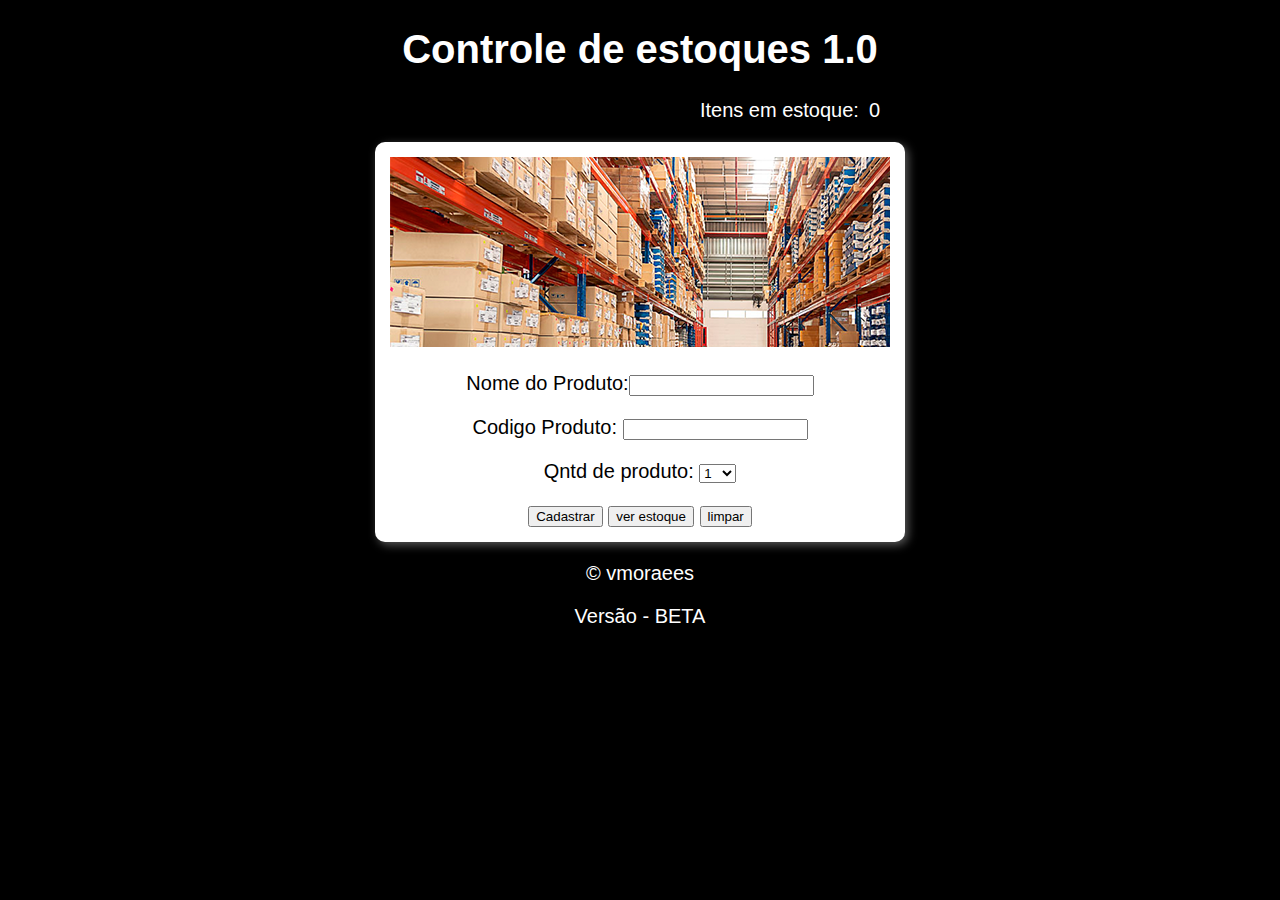
<file: index.html>
<!DOCTYPE html>
<html lang="pt-BR">
<head>
    <meta charset="UTF-8">
    <meta http-equiv="X-UA-Compatible" content="IE=edge">
    <meta name="viewport" content="width=device-width, initial-scale=1.0">
    <title>VEstoques 0.1</title>
    <link rel="stylesheet" href="estilo.css">
</head>
    <body onload="carregartotalestoque('totalestoque')">

    <header>
<h1>Controle de estoques 1.0</h1>
<div id="containerestoque"><p>Itens em estoque:<span id="totalestoque"></span></p></div> 
    </header>
    <section>
<div id="msg">
    <img src="imgdiv.png">
    <p>Nome do Produto:<input type="text" name="nomeproduto" id="txtnomeproduto"></p>
    <p>Codigo Produto: <input type="number" name="codigoproduto" id="txtcodigoproduto"></p>
    <p>Qntd de produto: <select id="txtqtdproduto">
        <option value="1">1</option>
        <option value="2">2</option>
        <option value="3">3</option>
        <option value="4">4</option>
        <option value="5">5</option>
        <option value="6">6</option>
        <option value="7">7</option>
        <option value="8">8</option>
        <option value="9">9</option>
        <option value="10">10</option>
    </select></p>
    <input
              type="button"
              value="Cadastrar"
              class="alinhaBtns"
              onclick="validarProduto('txtnomeproduto','txtcodigoproduto','txtqtdproduto')"
            />
    <input type="button" value="ver estoque" onclick="listarestoque()">
    <input type="reset" value="limpar" onclick="limpar()">
</div>
    </section>

    </div><footer>
<p>&copy; vmoraees</p>
<p>Versão - BETA</p>
    </footer>
    <script src="main.js"></script>
</body>
</html>
</file>
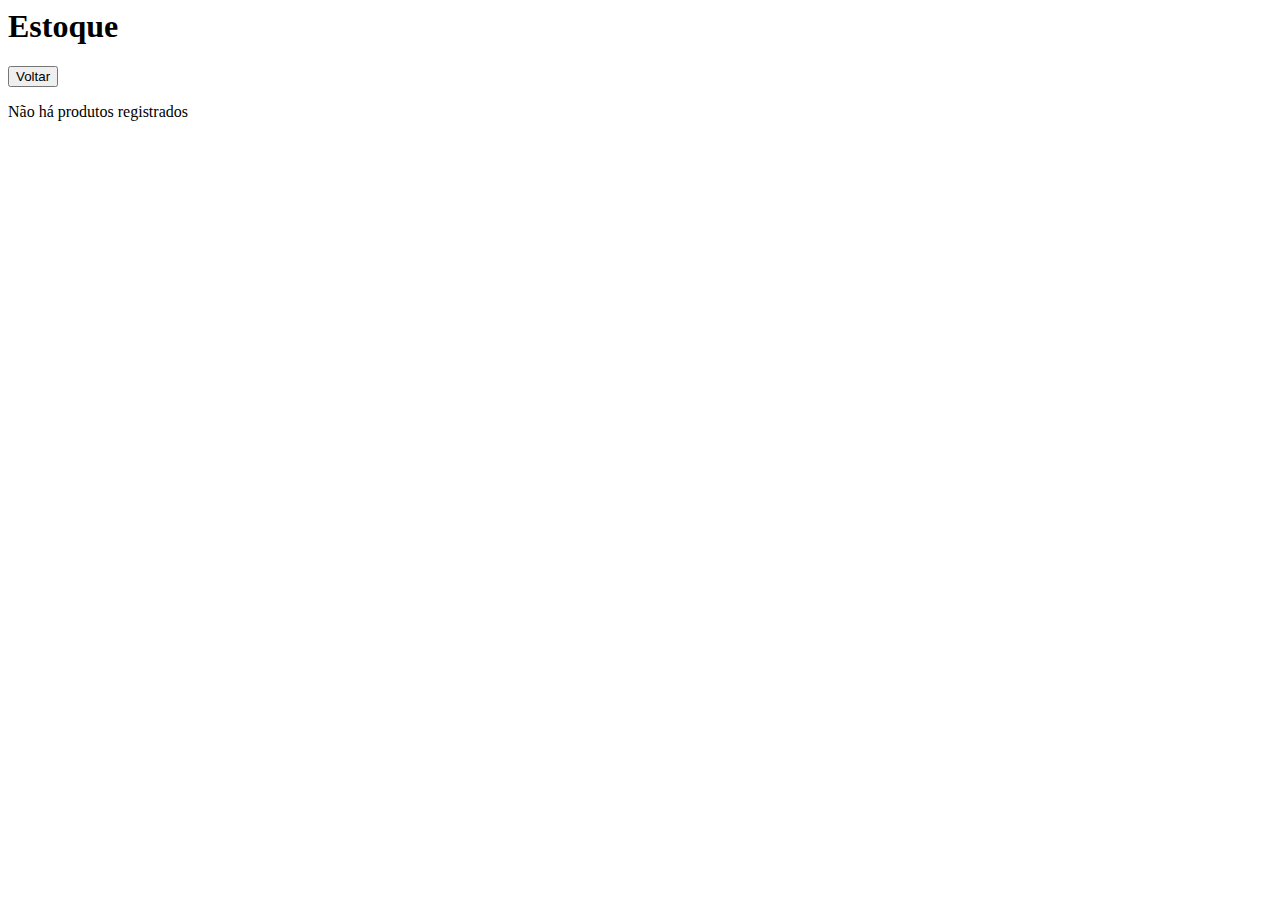
<file: estoque.html>
<!DOCTYPE html>
<html lang="pt-BR">
<head>
    <meta charset="UTF-8">
    <meta http-equiv="X-UA-Compatible" content="IE=edge">
    <meta name="viewport" content="width=device-width, initial-scale=1.0">
    <title>Estoque visão geral</title>
    <script src="main.js"></script>
</head>
<body onload="listarestoque()">
<body>

</body>
</html>
</file>
<file: estilo.css>
body {
background: rgb(0, 0, 0);
font: normal 15pt Arial;
}
header{
    color: white;
    text-align: center;

}
section{
background: white;
border-radius: 10px;
padding: 15px;
width: 500px;
margin: auto;
box-shadow: 3px 3px 10px rgb(90, 90, 90);
}
footer{
    color: white;
    text-align: center;

}
div#msg{
    text-align: center;
}
div#imagem{
    text-align:center;
}
div#res{
    padding: 10px;
}
div#numeros{
    text-align:center;
}
select {  overflow:hidden; }
div#contadortotal{
    margin-left: 300px;

}
span#totalestoque{
    margin-left: 10px;
}
div#containerestoque{
    margin-left: 300px
}
</file>
